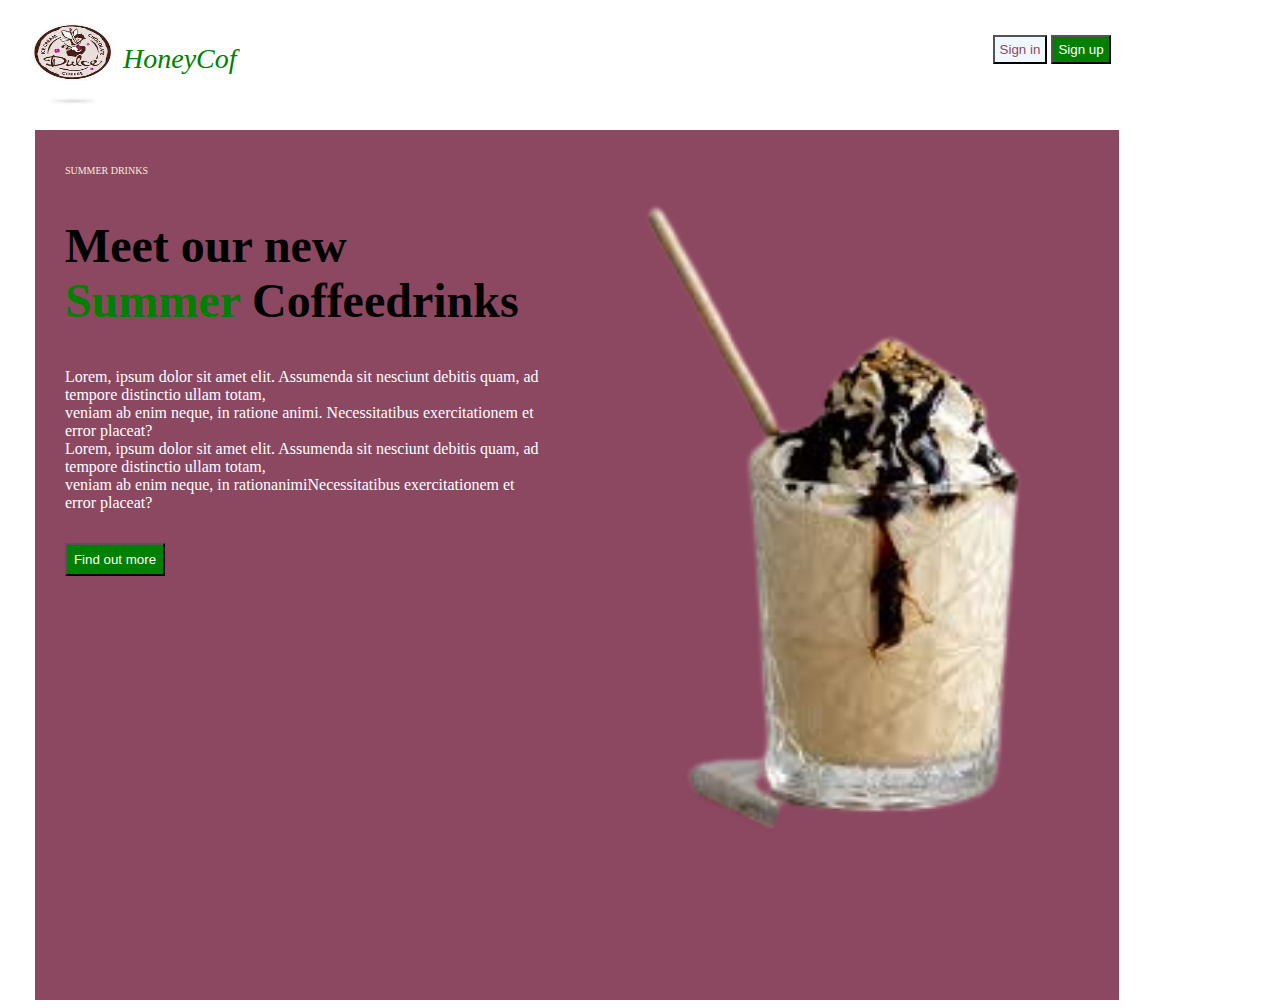
<file: index.html>
<!DOCTYPE html>
<html lang="en">
<head>
    <meta charset="UTF-8">
    <meta http-equiv="X-UA-Compatible" content="IE=edge">
    <meta name="viewport" content="width=device-width, initial-scale=1.0">
    <title>Honey Cof</title>
</head>
<body>
<div style="width:90% ; ">
    <div style="display:flex ; justify-content: space-between; margin: 15px;">
        <div style="display: flex;">
            <img src="img/logo.jpg" alt="logo" style="width: 100px; height: 100px;">
            <p style="font-size: 28px; color:green ; font-family: 300;"><i>HoneyCof</i></p>
        </div>
        <div style="margin: 20px;">
            <button type="button" style="background-color: aliceblue; color: gray; padding: 5px; "><a href="./signin.html" style="text-decoration:none ; color:#8c4761;">Sign in</a></button>
            <button style="background-color: green; color:white; padding: 5px;"><a href="./signup.html" style="text-decoration:none ; color: white;">Sign up</a></button>
        </div>
      </div>

<div style=" display: flex; justify-content: space-evenly; width: 90%; height: 90vh; margin: 0 auto;padding: 30px; background-color: #8c4761;">
<div>
    <small style="color:antiquewhite; font-size: 10px; padding-top: 30px;">SUMMER DRINKS</small>
<h2 style="font-size:48px ;">Meet our new <br> <span style="color: Green;">Summer</span>  Coffeedrinks</h2>
<p style="color: white;">Lorem, ipsum dolor sit amet  elit. Assumenda sit nesciunt debitis quam, ad tempore distinctio ullam totam,<br> veniam ab enim neque, in ratione animi.  Necessitatibus exercitationem et error placeat?
   <br> Lorem, ipsum dolor sit amet  elit. Assumenda sit nesciunt debitis quam, ad tempore distinctio ullam totam,<br> veniam ab enim neque, in rationanimiNecessitatibus exercitationem et error placeat?</p>
<button type="button"  style="background-color: green; color:white; margin-top: 15px; padding: 7px;"><a href="" style="text-decoration:none ; color: white;"> Find out more</a></button>
</div>
<div style >
     <img src="img/icreamcup.png" alt="" style=" width: 60vh ; background-color:#8c4761;"> 
</div>
</div>

</div>
</body>
</html>
</file>
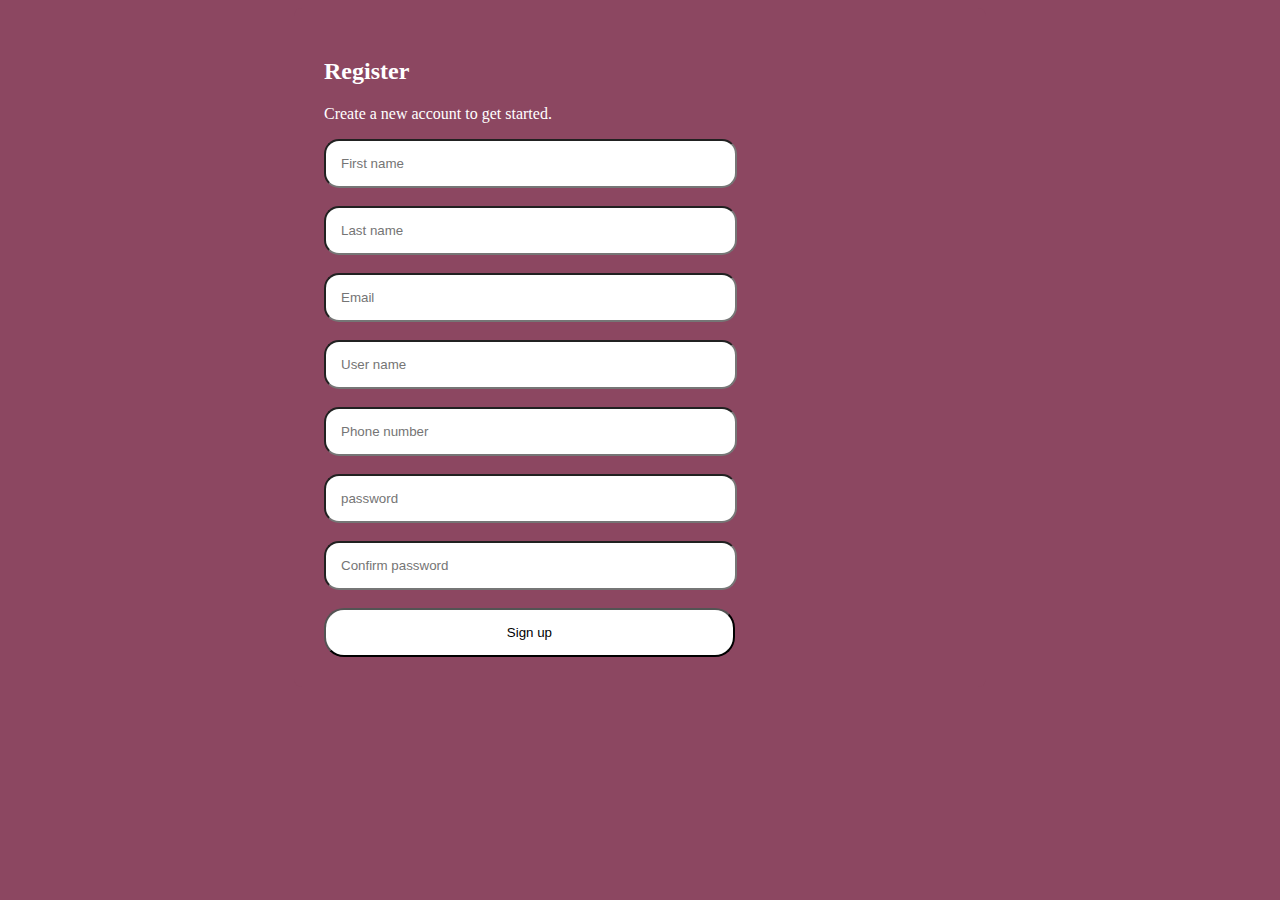
<file: signup.html>
<!DOCTYPE html>
<html lang="en">
<head>
    <meta charset="UTF-8">
    <meta http-equiv="X-UA-Compatible" content="IE=edge">
    <meta name="viewport" content="width=device-width, initial-scale=1.0">
    <link rel="stylesheet" href="css/style.css">
    <title>Honey Cof</title>
</head>
<body>
    <div class="container">
       <div class="header">

        <h2>Register</h2>
        <p>Create a new account to get started.</p>
       </div>
        <form action="">
            <input type="text" name="firstName" id="firstName" placeholder="First name"><br>
            <br>
            <input type="text" name="lastName" id="lastName" placeholder="Last name"><br>
            <br>
            <input type="email" name="email" id="email" placeholder="Email"><br>
            <br>
            <input type="text" name="userName" id="userName" placeholder="User name"><br>
            <br>
            <input type="text" name="mobile" id="mobile" placeholder="Phone number"><br>
            <br>
            <input type="text" name="password" id="password" placeholder="password" ><br>
            <br>
            <input type="password" name="confirmPassword" id="confirmPassword" placeholder="Confirm password"><br>
            <br>
          <button type="button" id="button">Sign up</button>
        </form>
    </div>
</body>
</html>
</file>
<file: css/style.css>
* {
    background-color: #8c4761; 
}

.container {
 width: 50%;
color: white;
margin: 0 auto;
padding: 30px;
border-radius: 8px;
}

.header {
   color: white;
}

input {
    border-radius: 15px;
    padding: 15px ;
     width: 60%; 
     background-color: white;
     }

#button {
    padding: 15px ;
    width: 65%;
    padding: 15px ;
    border-radius: 20px;
    background-color: white;
}
</file>
